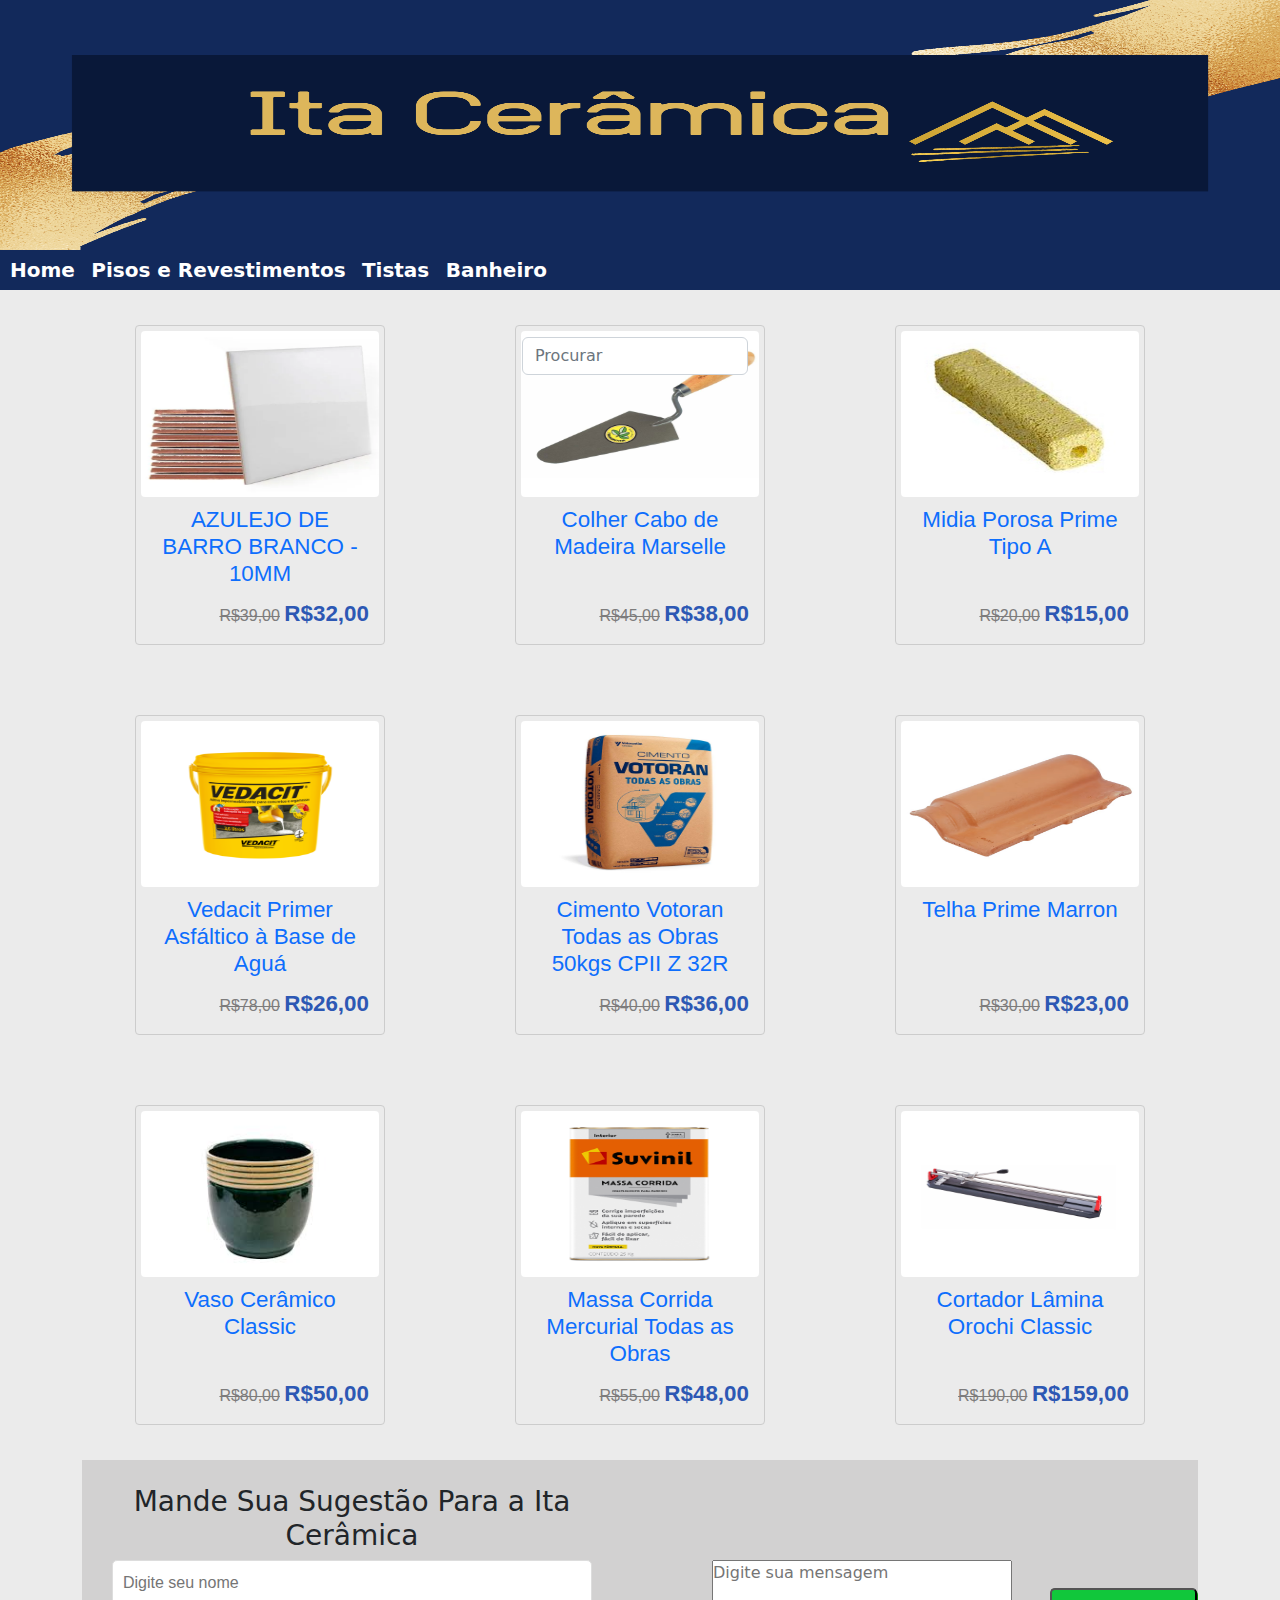
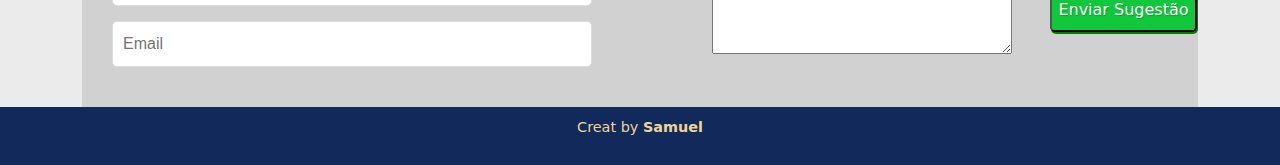
<file: index/index.html>
<!DOCTYPE html>
<html lang="pt-br">

<head>
  <meta charset="UTF-8">
  <meta http-equiv="X-UA-Compatible" content="IE=edge">
  <meta name="viewport" content="width=device-width, initial-scale=1.0">
  <title>ItaCerâmica</title>
  <link rel="stylesheet" href="../style/style.css">
  <link rel="shortcut icon" href="../assets/pedreiro-favicom.png" type="image/x-icon">
  <link rel="stylesheet" href="../css/bootstrap.min.css" type="text/css">
  <script type="text/javascript" src="../js/jquery-3.6.0.min.js"></script>
  <script type="text/javascript" src="../js/bootstrap.min.js"></script>
</head>

<body class="body-app">
  <div class="container-fluider">
    <header class="header-banner">
      <img src="../assets/yyyyy.png" alt="imagem de fundo" width="100%" height="250px" margin="0px" />
    </header>

    <nav class="navegar">
      <a href="#">Home</a>
      <a href="#">Pisos e Revestimentos</a>
      <a href="#">Tistas</a>
      <a href="#">Banheiro</a>

      </a>


    </nav>
    <main class="container">
   

      <nav class="navbar-light">
        <form class="form-inline">
          <input class="form-control" type="search" placeholder="Procurar" aria-label="Search" >
        
        </form>
      </nav>
      <div class="row">
        <a href="azulejo.html" target="_blank" class="col-sm-4 col-xs-12">
          <div class="curso">
            <img src="../assets/azulejo_ceramica_resinado_15x15cm_10_unidades_1486_1_20191227164738.webp" />
            <div class="curso-info">
              <h4>AZULEJO DE BARRO BRANCO - 10MM</h4>

            </div>
            <div class="curso-preco">
              <span class="preco-de">R$39,00</span>
              <span class="preco-por">R$32,00</span>
            </div>
          </div>
        </a>

        <!-- ok-->

        <a href="colher.html" target="_blank" class="col-sm-4 col-xs-12">
          <div class="curso">
            <img src="../assets/colher.jpg" />
            <div class="curso-info">
              <h4>Colher Cabo de Madeira Marselle</h4>
            </div>
            <div class="curso-preco">
              <span class="preco-de">R$45,00</span>
              <span class="preco-por">R$38,00</span>
            </div>
          </div>
        </a>

        <a href="midia.html" target="_blank" class="col-sm-4 col-xs-12">
          <div class="curso">
            <img src="../assets/midia porosa.jfif" />
            <div class="curso-info">
              <h4>Midia Porosa Prime Tipo A</h4>
            </div>
            <div class="curso-preco">
              <span class="preco-de">R$20,00</span>
              <span class="preco-por">R$15,00</span>
            </div>
          </div>
        </a>
      </div>

      <div class="row">
        <a href="vedacit.html" target="_blank" class="col-sm-4 col-xs-12">
          <div class="curso">
            <img src="../assets/vedaci.png.crdownload" />
            <div class="curso-info">
              <h4>Vedacit Primer Asfáltico à Base de Aguá</h4>
            </div>
            <div class="curso-preco">
              <span class="preco-de">R$78,00</span>
              <span class="preco-por">R$26,00</span>
            </div>
          </div>
        </a>


        <a href="cimento.html" target="_blank" class="col-sm-4 col-xs-12">
          <div class="curso">
            <img src="../assets/cimento_votoran.jpg" />
            <div class="curso-info">
              <h4>Cimento Votoran Todas as Obras 50kgs CPII Z 32R</h4>
            </div>
            <div class="curso-preco">
              <span class="preco-de">R$40,00</span>
              <span class="preco-por">R$36,00</span>
            </div>
          </div>
        </a>


        <a href="telha.html" target="_blank" class="col-sm-4 col-xs-12">
          <div class="curso">
            <img src="../assets/telha_ceramica_39,4x23,5cm_portuguesa_resinada_vermelha_88431042_0001_600x600.avif" />
            <div class="curso-info">
              <h4>Telha Prime Marron</h4>
            </div>
            <div class="curso-preco">
              <span class="preco-de">R$30,00</span>
              <span class="preco-por">R$23,00</span>
            </div>
          </div>
        </a>
      </div>
      <div class="row">
      <a href="vaso.html" target="_blank" class="col-sm-4 col-xs-12">
        <div class="curso">
          <img src="../assets/vaso.jfif" />
          <div class="curso-info">
            <h4>Vaso Cerâmico Classic</h4>
          </div>
          <div class="curso-preco">
            <span class="preco-de">R$80,00</span>
            <span class="preco-por">R$50,00</span>
          </div>
        </div>
      </a>



      <a href="massaCorrida.html" target="_blank" class="col-sm-4 col-xs-12">
        <div class="curso">
          <img src="../assets/massa_corrida.jpg" />
          <div class="curso-info">
            <h4>Massa Corrida Mercurial Todas as Obras</h4>
          </div>
          <div class="curso-preco">
            <span class="preco-de">R$55,00</span>
            <span class="preco-por">R$48,00</span>
          </div>
        </div>
      </a>

      <a href="cortador.html" target="_blank" class="col-sm-4 col-xs-12" >
        <div class="curso">
          <img src="../assets/cortador.jpg" />
          <div class="curso-info">

            <h4>Cortador Lâmina Orochi Classic</h4>
          </div>
          <div class="curso-preco">
            <span class="preco-de">R$190,00</span>
            <span class="preco-por">R$159,00</span>
          </div>
        </div>
      </a>
    </div>
      <section class="sugestao" >
        <div class="contato" >
          <h3>Mande Sua Sugestão Para a Ita Cerâmica</h3>
          <form action="mailto:samuelanjos@academico.ufs.br" class="form">
            <input class="field" id="nome" name="nome" type="text" placeholder="Digite seu nome">
            <input class="field" id="email" name="email" type="text" placeholder="Email">
            <div class="contact">
              <textarea class="fildcamp" name="" id="" cols="30" rows="10" placeholder="Digite sua mensagem"></textarea>
            </div>
            <div class="contact2">
              <input class="fildcamp2" type="submit" value="Enviar Sugestão">
            </div>
          </form>
        </div>
      </section>

    </main>


    <footer class="rodape">
      <p>Creat by <strong>Samuel</strong></p>
    </footer>
  </div>
</body>

</html>
</file>
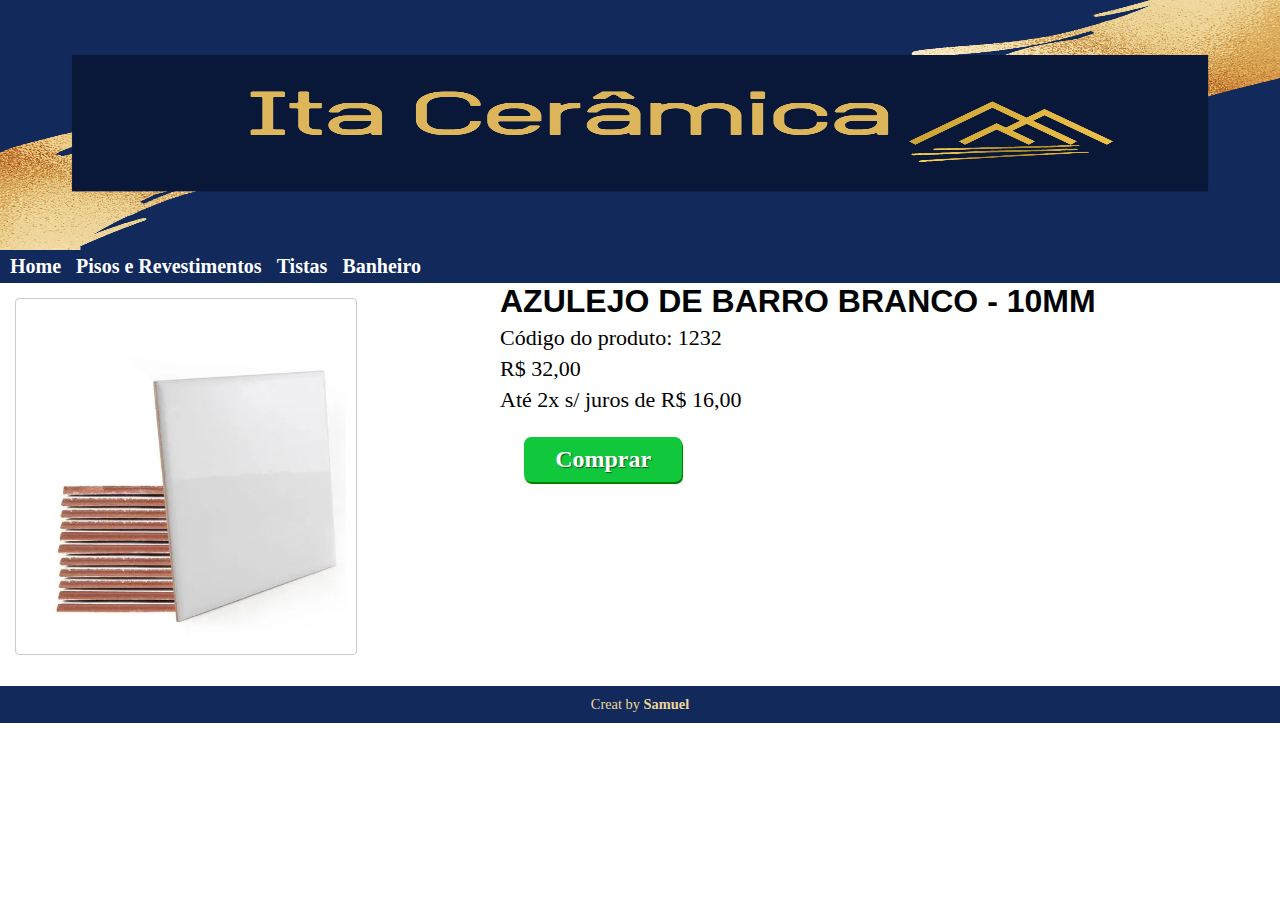
<file: index/azulejo.html>
<!DOCTYPE html>
<html lang="pt-br">
<head>
    <meta charset="UTF-8">
    <meta http-equiv="X-UA-Compatible" content="IE=edge">
    <meta name="viewport" content="width=device-width, initial-scale=1.0">
    <title>Azulejo</title>
    <link rel="stylesheet" href="../style/style1.css">
    <link rel="shortcut icon" href="../assets/pedreiro-favicom.png" type="image/x-icon">
</head>
<body>
    <header class="header-banner">
        <img src="../assets/yyyyy.png" alt="imagem de fundo" width="100%" height="250px" margin="0px" />
      </header>
    
      <nav class="navegar">
        <a href="#">Home</a>
        <a href="#">Pisos e Revestimentos</a>
        <a href="#">Tistas</a>
        <a href="#">Banheiro</a>
      </nav>
    <main>    
        <img
            src="../assets/azulejo_ceramica_resinado_15x15cm_10_unidades_1486_1_20191227164738.webp"
            width="200"
            height="200"/>
        <div class="box-info">   
        <h1>AZULEJO DE BARRO BRANCO - 10MM</h1>
        <P>Código do produto: 1232</P>
        <p>R$ 32,00</p>
        <p>Até 2x s/ juros de R$ 16,00</p>   
        <h2 class="button-buy">Comprar</h2>
        </div> 


    </main>

    <footer class="rodape">
        <p>Creat by <strong>Samuel</strong></p>
    </footer>
</body>
</html>
</file>
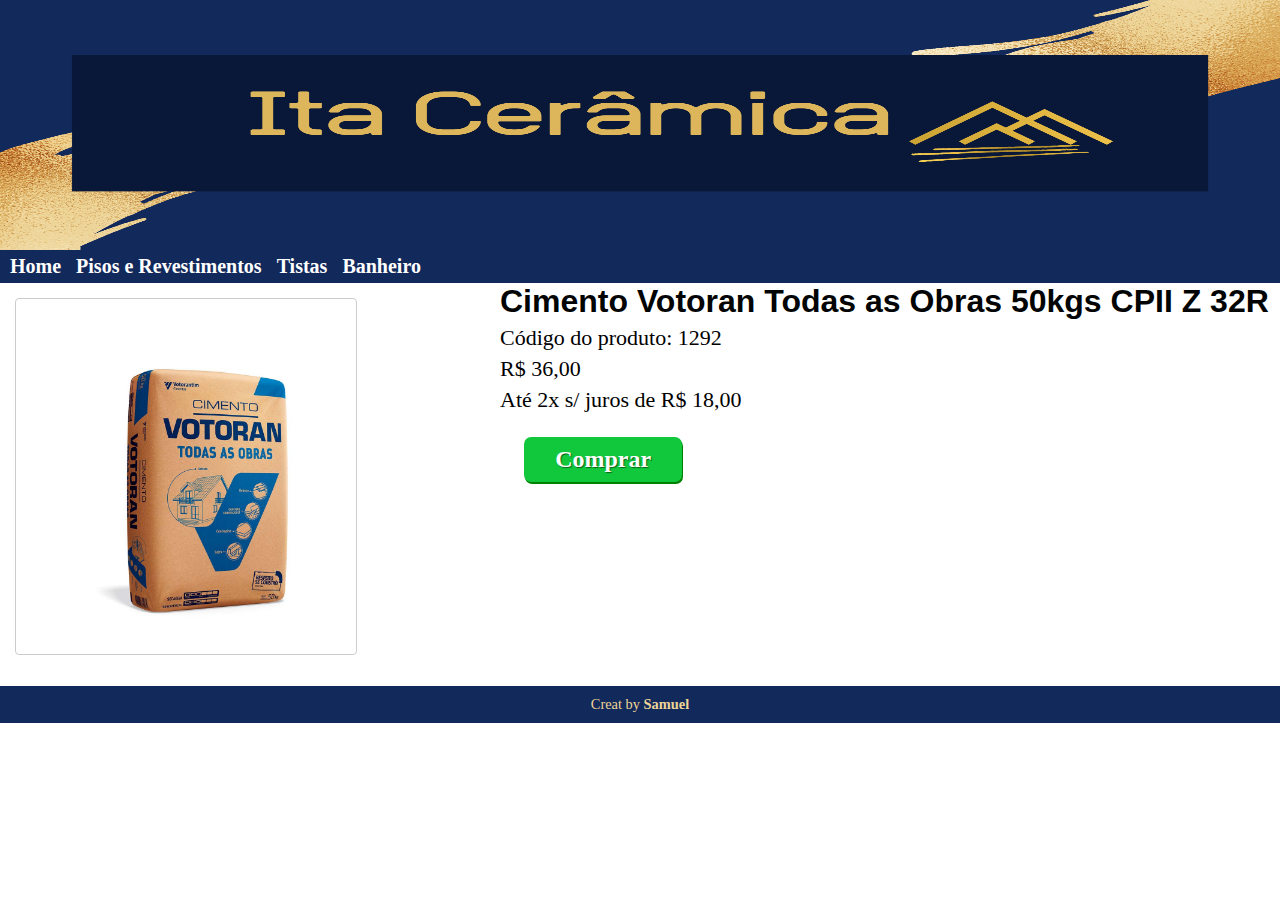
<file: index/cimento.html>
<!DOCTYPE html>
<html lang="pt-br">
<head>
    <meta charset="UTF-8">
    <meta http-equiv="X-UA-Compatible" content="IE=edge">
    <meta name="viewport" content="width=device-width, initial-scale=1.0">
    <title>Cimento</title>
    <link rel="stylesheet" href="../style/style1.css">
    <link rel="shortcut icon" href="../assets/pedreiro-favicom.png" type="image/x-icon">
</head>
<body>
    <header class="header-banner">
        <img src="../assets/yyyyy.png" alt="imagem de fundo" width="100%" height="250px" margin="0px" />
      </header>
    
      <nav class="navegar">
        <a href="#">Home</a>
        <a href="#">Pisos e Revestimentos</a>
        <a href="#">Tistas</a>
        <a href="#">Banheiro</a>
      </nav>
    <main>    
        <img
            src="../assets/cimento_votoran.jpg"
            width="200"
            height="200"/>
        <div class="box-info">   
        <h1>Cimento Votoran Todas as Obras 50kgs CPII Z 32R</h1>
        <P>Código do produto: 1292</P>
        <p>R$ 36,00</p>
        <p>Até 2x s/ juros de R$ 18,00</p>   
        <h2 class="button-buy">Comprar</h2>
        </div> 


    </main>

    <footer class="rodape">
        <p>Creat by <strong>Samuel</strong></p>
    </footer>
</body>
</html>
</file>
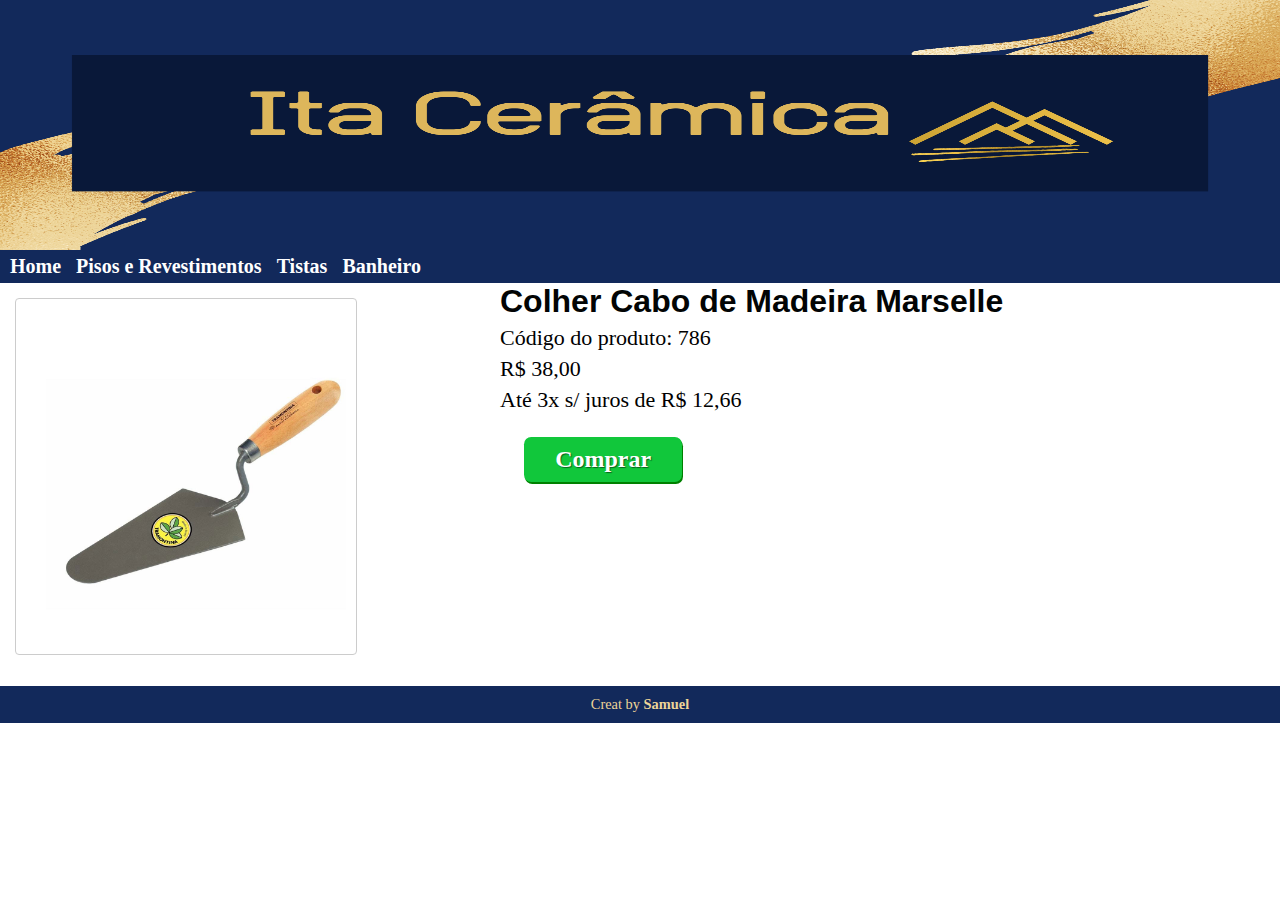
<file: index/colher.html>
<!DOCTYPE html>
<html lang="pt-br">
<head>
    <meta charset="UTF-8">
    <meta http-equiv="X-UA-Compatible" content="IE=edge">
    <meta name="viewport" content="width=device-width, initial-scale=1.0">
    <title>Colher</title>
    <link rel="stylesheet" href="../style/style1.css">
    <link rel="shortcut icon" href="../assets/pedreiro-favicom.png" type="image/x-icon">
</head>
<body>
    <header class="header-banner">
        <img src="../assets/yyyyy.png" alt="imagem de fundo" width="100%" height="250px" margin="0px" />
      </header>
    
      <nav class="navegar">
        <a href="#">Home</a>
        <a href="#">Pisos e Revestimentos</a>
        <a href="#">Tistas</a>
        <a href="#">Banheiro</a>
      </nav>
    <main>    
        <img
            src="../assets/colher.jpg"
            width="200"
            height="200"/>
        <div class="box-info">   
        <h1>Colher Cabo de Madeira Marselle</h1>
        <P>Código do produto: 786</P>
        <p>R$ 38,00</p>
        <p>Até 3x s/ juros de R$ 12,66</p>   
        <h2 class="button-buy">Comprar</h2>
        </div> 


    </main>

    <footer class="rodape">
        <p>Creat by <strong>Samuel</strong></p>
    </footer>
</body>
</html>
</file>
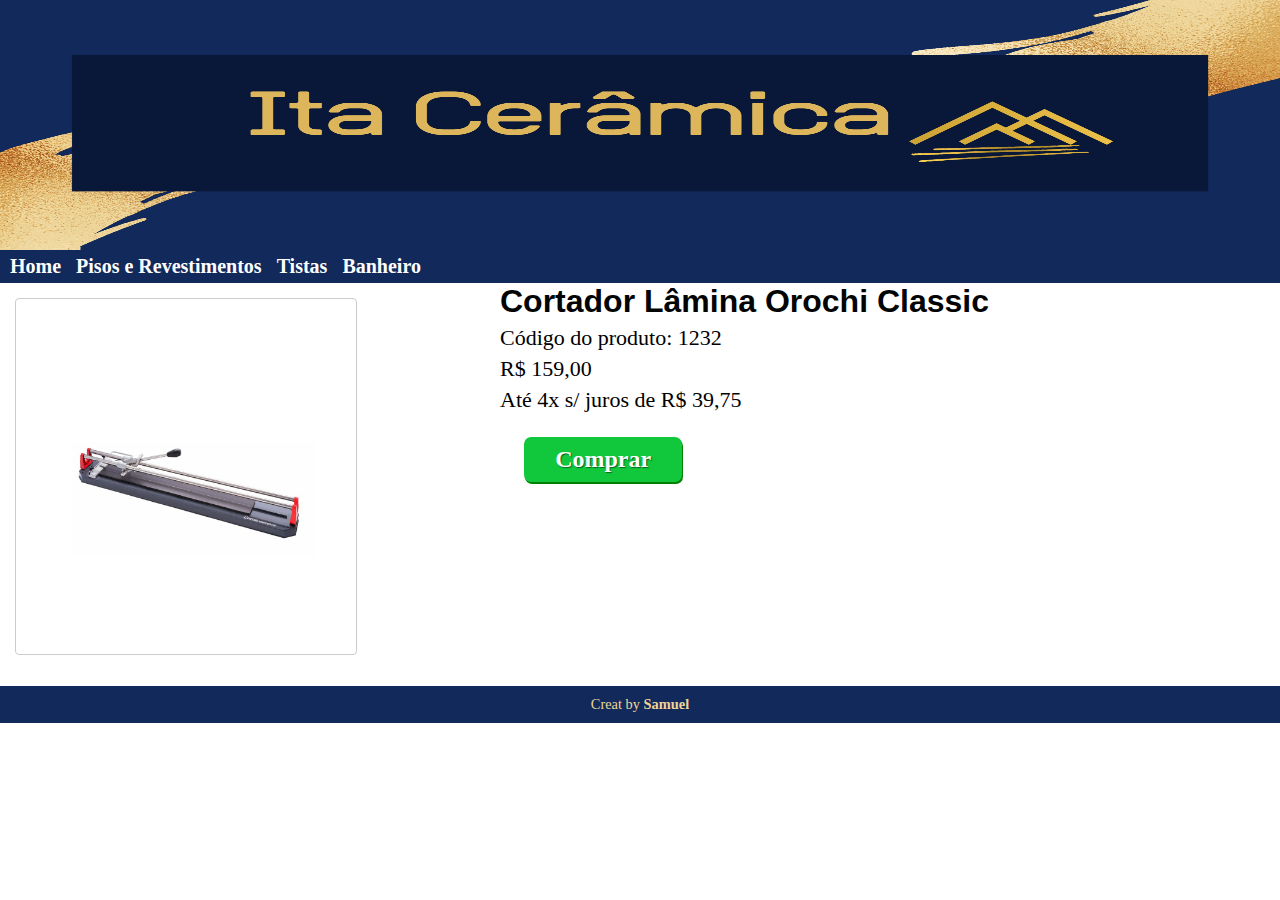
<file: index/cortador.html>
<!DOCTYPE html>
<html lang="pt-br">
<head>
    <meta charset="UTF-8">
    <meta http-equiv="X-UA-Compatible" content="IE=edge">
    <meta name="viewport" content="width=device-width, initial-scale=1.0">
    <title>Cortador</title>
    <link rel="stylesheet" href="../style/style1.css">
    <link rel="shortcut icon" href="../assets/pedreiro-favicom.png" type="image/x-icon">
</head>
<body>
    <header class="header-banner">
        <img src="../assets/yyyyy.png" alt="imagem de fundo" width="100%" height="250px" margin="0px" />
      </header>
    
      <nav class="navegar">
        <a href="#">Home</a>
        <a href="#">Pisos e Revestimentos</a>
        <a href="#">Tistas</a>
        <a href="#">Banheiro</a>
      </nav>
    <main>    
        <img
            src="../assets/cortador.jpg"
            width="200"
            height="200"/>
        <div class="box-info">   
        <h1>Cortador Lâmina Orochi Classic</h1>
        <P>Código do produto: 1232</P>
        <p>R$ 159,00</p>
        <p>Até 4x s/ juros de R$ 39,75</p>   
        <h2 class="button-buy">Comprar</h2>
        </div> 


    </main>

    <footer class="rodape">
        <p>Creat by <strong>Samuel</strong></p>
    </footer>
</body>
</html>
</file>
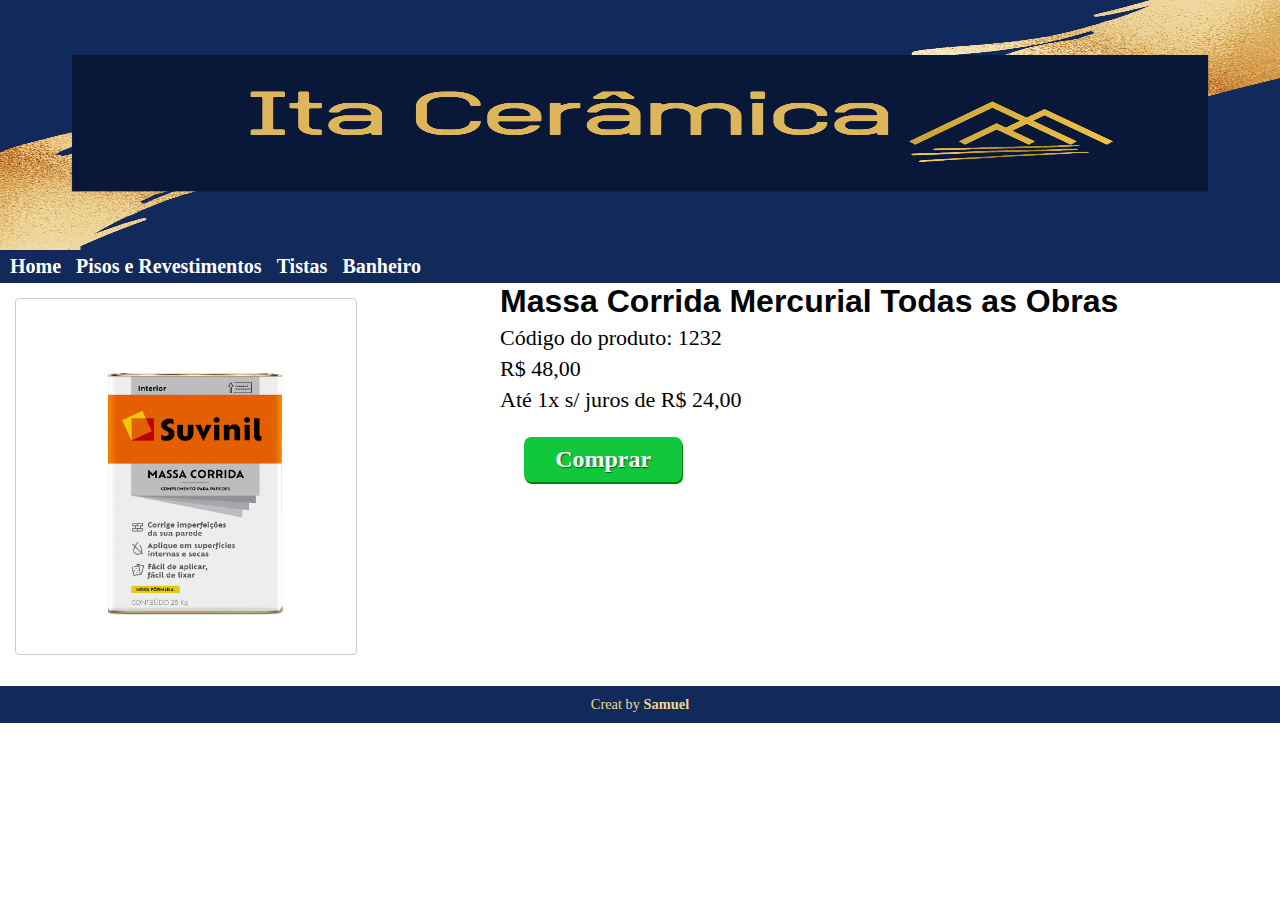
<file: index/massaCorrida.html>
<!DOCTYPE html>
<html lang="pt-br">
<head>
    <meta charset="UTF-8">
    <meta http-equiv="X-UA-Compatible" content="IE=edge">
    <meta name="viewport" content="width=device-width, initial-scale=1.0">
    <title>Massa Corrida</title>
    <link rel="stylesheet" href="../style/style1.css">
    <link rel="shortcut icon" href="../assets/pedreiro-favicom.png" type="image/x-icon">
</head>
<body>
    <header class="header-banner">
        <img src="../assets/yyyyy.png" alt="imagem de fundo" width="100%" height="250px" margin="0px" />
      </header>
    
      <nav class="navegar">
        <a href="#">Home</a>
        <a href="#">Pisos e Revestimentos</a>
        <a href="#">Tistas</a>
        <a href="#">Banheiro</a>
      </nav>
    <main>    
        <img
        src="../assets/massa_corrida.jpg"
            width="200"
            height="200"/>
        <div class="box-info">   
        <h1>Massa Corrida Mercurial Todas as Obras</h1>
        <P>Código do produto: 1232</P>
        <p>R$ 48,00</p>
        <p>Até 1x s/ juros de R$ 24,00</p>   
        <h2 class="button-buy">Comprar</h2>
        </div> 


    </main>

    <footer class="rodape">
        <p>Creat by <strong>Samuel</strong></p>
    </footer>
</body>
</html>
</file>
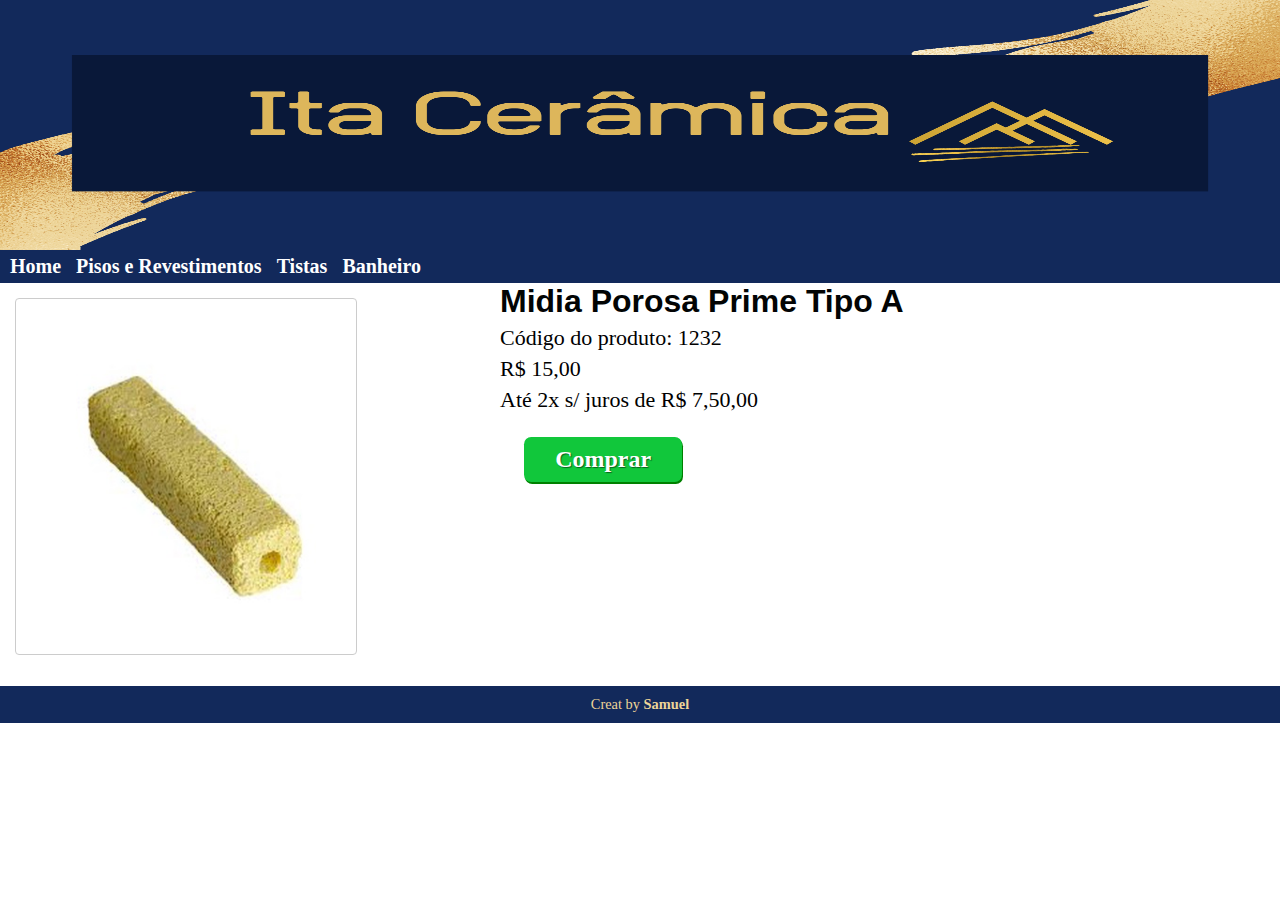
<file: index/midia.html>
<!DOCTYPE html>
<html lang="pt-br">
<head>
    <meta charset="UTF-8">
    <meta http-equiv="X-UA-Compatible" content="IE=edge">
    <meta name="viewport" content="width=device-width, initial-scale=1.0">
    <title>Midia Porosa</title>
    <link rel="stylesheet" href="../style/style1.css">
    <link rel="shortcut icon" href="../assets/pedreiro-favicom.png" type="image/x-icon">
</head>
<body>
    <header class="header-banner">
        <img src="../assets/yyyyy.png" alt="imagem de fundo" width="100%" height="250px" margin="0px" />
      </header>
    
      <nav class="navegar">
        <a href="#">Home</a>
        <a href="#">Pisos e Revestimentos</a>
        <a href="#">Tistas</a>
        <a href="#">Banheiro</a>
      </nav>
    <main>    
        <img
        src="../assets/midia porosa.jfif"
            height="200"/>
        <div class="box-info">   
        <h1>Midia Porosa Prime Tipo A</h1>
        <P>Código do produto: 1232</P>
        <p>R$ 15,00</p>
        <p>Até 2x s/ juros de R$ 7,50,00</p>   
        <h2 class="button-buy">Comprar</h2>
        </div> 


    </main>

    <footer class="rodape">
        <p>Creat by <strong>Samuel</strong></p>
    </footer>
</body>
</html>
</file>
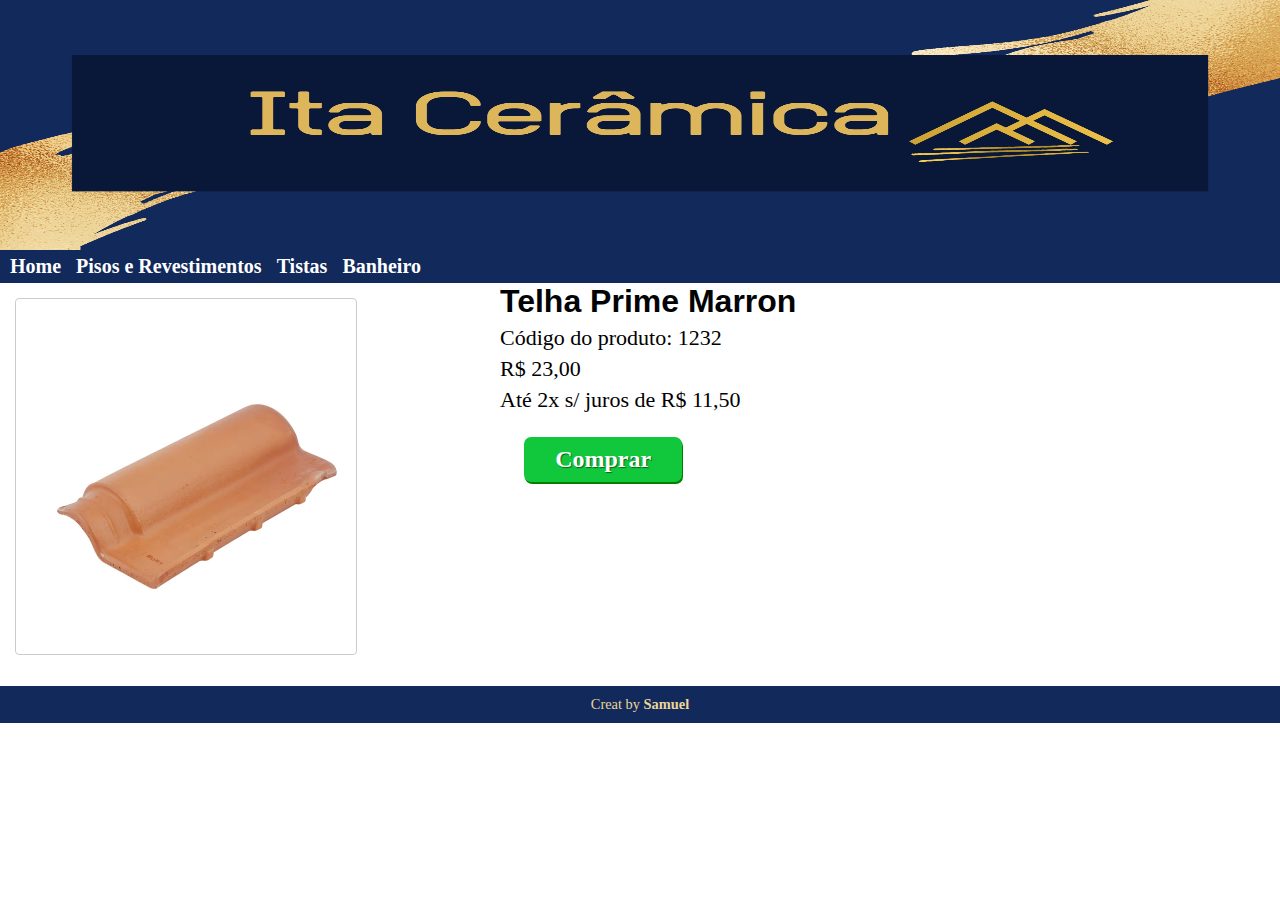
<file: index/telha.html>
<!DOCTYPE html>
<html lang="pt-br">
<head>
    <meta charset="UTF-8">
    <meta http-equiv="X-UA-Compatible" content="IE=edge">
    <meta name="viewport" content="width=device-width, initial-scale=1.0">
    <title>Telha</title>
    <link rel="stylesheet" href="../style/style1.css">
    <link rel="shortcut icon" href="../assets/pedreiro-favicom.png" type="image/x-icon">
</head>
<body>
    <header class="header-banner">
        <img src="../assets/yyyyy.png" alt="imagem de fundo" width="100%" height="250px" margin="0px" />
      </header>
    
      <nav class="navegar">
        <a href="#">Home</a>
        <a href="#">Pisos e Revestimentos</a>
        <a href="#">Tistas</a>
        <a href="#">Banheiro</a>
      </nav>
    <main>    
        <img
        src="../assets/telha_ceramica_39,4x23,5cm_portuguesa_resinada_vermelha_88431042_0001_600x600.avif"
            width="200"
            height="200"/>
        <div class="box-info">   
        <h1>Telha Prime Marron</h1>
        <P>Código do produto: 1232</P>
        <p>R$ 23,00</p>
        <p>Até 2x s/ juros de R$ 11,50</p>   
        <h2 class="button-buy">Comprar</h2>
        </div> 


    </main>

    <footer class="rodape">
        <p>Creat by <strong>Samuel</strong></p>
    </footer>
</body>
</html>
</file>
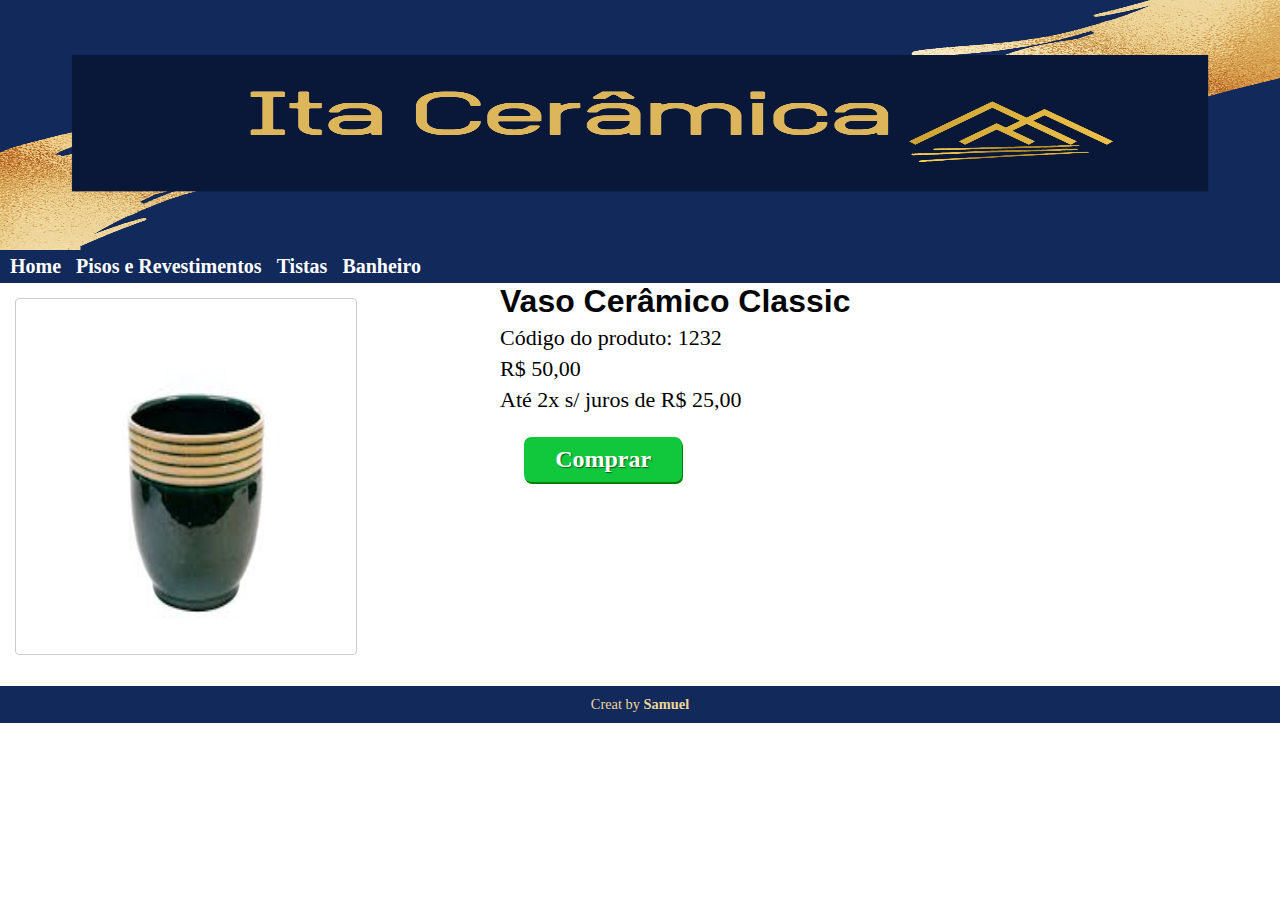
<file: index/vaso.html>
<!DOCTYPE html>
<html lang="pt-br">
<head>
    <meta charset="UTF-8">
    <meta http-equiv="X-UA-Compatible" content="IE=edge">
    <meta name="viewport" content="width=device-width, initial-scale=1.0">
    <title>Vaso</title>
    <link rel="stylesheet" href="../style/style1.css">
    <link rel="shortcut icon" href="../assets/pedreiro-favicom.png" type="image/x-icon">
</head>
<body>
    <header class="header-banner">
        <img src="../assets/yyyyy.png" alt="imagem de fundo" width="100%" height="250px" margin="0px" />
      </header>
    
      <nav class="navegar">
        <a href="#">Home</a>
        <a href="#">Pisos e Revestimentos</a>
        <a href="#">Tistas</a>
        <a href="#">Banheiro</a>
      </nav>
    <main>    
        <img
            src="../assets/vaso.jfif"
            width="200"
            height="200"/>
        <div class="box-info">   
        <h1>Vaso Cerâmico Classic</h1>
        <P>Código do produto: 1232</P>
        <p>R$ 50,00</p>
        <p>Até 2x s/ juros de R$ 25,00</p>   
        <h2 class="button-buy">Comprar</h2>
        </div> 


    </main>

    <footer class="rodape">
        <p>Creat by <strong>Samuel</strong></p>
    </footer>
</body>
</html>
</file>
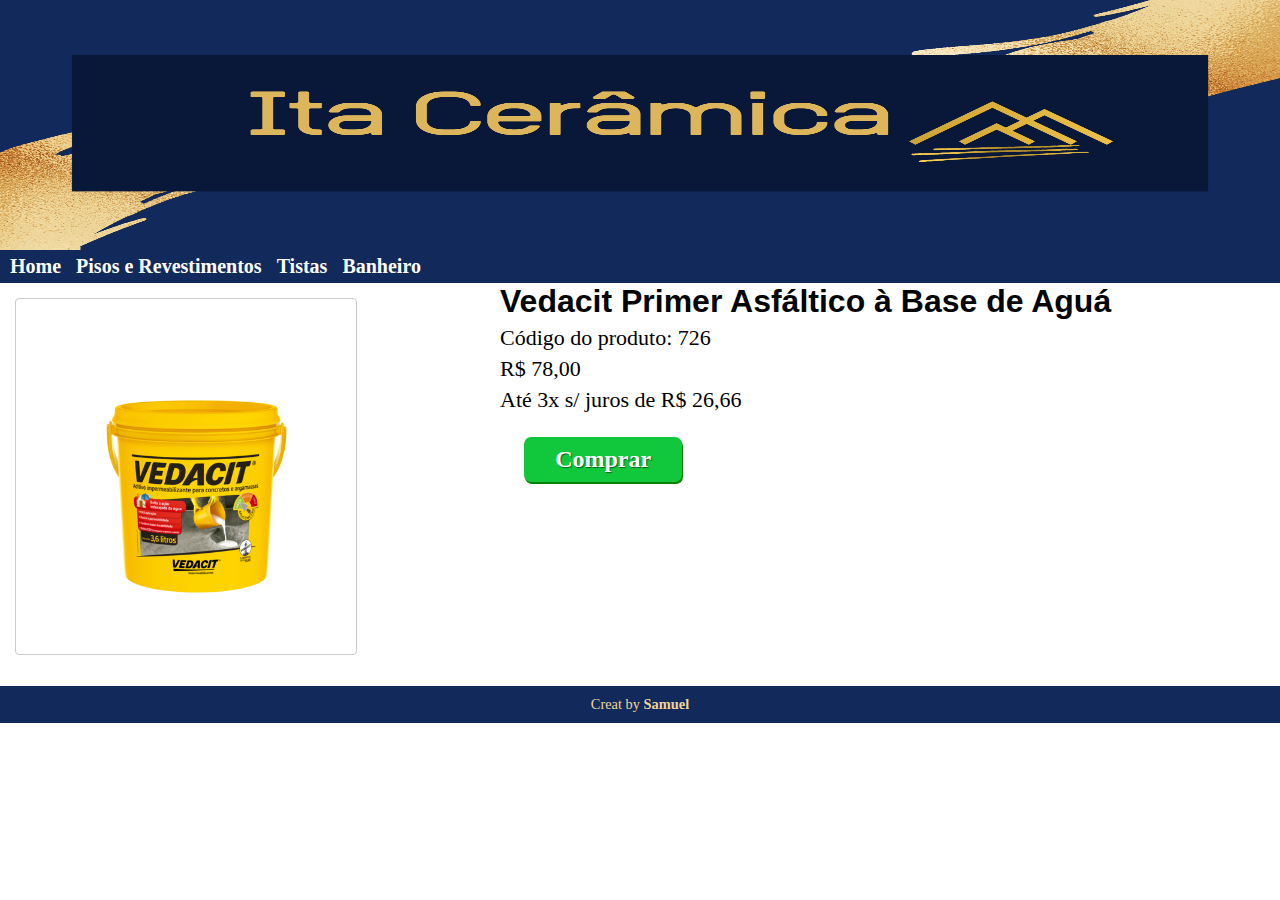
<file: index/vedacit.html>
<!DOCTYPE html>
<html lang="pt-br">
<head>
    <meta charset="UTF-8">
    <meta http-equiv="X-UA-Compatible" content="IE=edge">
    <meta name="viewport" content="width=device-width, initial-scale=1.0">
    <title>Colher</title>
    <link rel="stylesheet" href="../style/style1.css">
    <link rel="shortcut icon" href="../assets/pedreiro-favicom.png" type="image/x-icon">
</head>
<body>
    <header class="header-banner">
        <img src="../assets/yyyyy.png" alt="imagem de fundo" width="100%" height="250px" margin="0px" />
      </header>
    
      <nav class="navegar">
        <a href="#">Home</a>
        <a href="#">Pisos e Revestimentos</a>
        <a href="#">Tistas</a>
        <a href="#">Banheiro</a>
      </nav>
    <main>    
        <img
            src="../assets/vedaci.png.crdownload"
            width="200"
            height="200"/>
        <div class="box-info">   
        <h1>Vedacit Primer Asfáltico à Base de Aguá</h1>
        <P>Código do produto: 726</P>
        <p>R$ 78,00</p>
        <p>Até 3x s/ juros de R$ 26,66</p>   
        <h2 class="button-buy">Comprar</h2>
        </div> 


    </main>

    <footer class="rodape">
        <p>Creat by <strong>Samuel</strong></p>
    </footer>
</body>
</html>
</file>
<file: style/style.css>
@charset "UTF-8";
/* 
@import url('https://fonts.googleapis.com/css2?family=Roboto:wght@100&display=swap');

:root {
    --cor0: #EBEBEB;
    --cor1: #F2EFBD;
    --cor2: #F2D091;
    --cor3: #A67233;

    --fonte-padrao: 'Roboto', sans-serif;
    
}

* {
    margin: 0;
    padding: 0;
}


body {
     background-color: var(--cor0);
}
 
.container {
   margin: 0;
   display: flex;
   flex-flow: row wrap;
   justify-content: space-between;
}

*/

 /* header > h1 - header dentro eu tenho um h1 */
  /* main h1 - todo h1 que tiver vou fazer isso */
/*.navegar {
    display: inline-block;
    height: 30px;
    width: 26px;
    margin: 5px 20px;
    padding: 5px;
}*/

:root {
    --cor0: #EBEBEB;
    --cor1: #EBD094;
    --cor2: #F2D091;
    --cor3: #12295B;

    --fonte-padrao: 'Roboto', sans-serif;
    
}
 
* {
    margin: 0px;
    padding: 0px;
}
.header-banner{
    width:100%;
    height:250px;
    margin: 0px; 
}

.navegar{
   background-color: var(--cor3);
   font-size: 20PX;
   margin-top: 0px;
   padding: 5px;

}
nav > a{
   color: white;
   padding: 5px;
   text-decoration: none;  
   font-weight: bold;

}

nav > a:hover {
    background-color: #EBD094;
    color: #12295B;
    border-radius: 4px;
}

.search-box{
    position: absolute;
    top: 35.6%;
    left: 40%;
    background-color: white;
    height: 20px;
    padding: 10px;
    border-radius: 40px;

    display: flex;
    justify-content: space-between;
    align-items: center;
}

.search{
    
    background: none;
   
    border: 0;
    outline: 0;
    /*
    font-size: 16px;
    width: 0;
    padding: 0;
    transition: 0.4s;*/

    
}
.loupe-white {
    display: none;
}




.body-app {
    background-color: var(--cor0);
}
.container{
    text-align: center;
}
.curso {
    /* float: left; */
    display: inline-block;
    vertical-align: top;
    font-family: Verdana, sans-serif;
    border: solid 1px #CCC; 
    /*box-shadow: 0 4px 20px 0 rgba(0, 0, 0, 0.2);*/    
    height: 320px;
    width: 250px;
    margin: 35px 20px;
    padding: 5px;
    border-radius: 4px;
    
}

.curso img {
    width: 100%;
    max-height: 54%;
    border-radius: 4px;
    height: 260px;
}

.curso-info {
    padding: 10px;
    height: 90px;
    overflow: hidden; 
}

.curso-info h4 {
    font-size: 1.4em;
    font-weight: 100;
    margin: 0px;
}

.curso-preco {
    float: right;
    padding: 10px;
}

.preco-de {
    text-decoration: line-through;
    color: #7d7c7c;
}

.preco-por {
    color: #2d58b4;
    font-weight: bold;
    font-size: 1.4em;
}  
main img {
    width: 100% ;
}


.contact{
    position: absolute;
    display: block;
    padding-left: 600px;
    width: 100px;
    height: 200;
   
}

.sugestao {

    display: flex; 
    width:100%;
    justify-content: left;
    background: #d2d1d1;
    padding: 20px;

}

.contato {
    width: 100%;
    max-width: 500px;
    padding: 5px 10px;
}



.form{
    display: flex;
    flex-direction: column;
}

.field {
    padding: 10px;
    margin-bottom: 15px;
    border: 1px solid #DDD;
    border-radius: 5px;
    font-family: Arial, Helvetica, sans-serif;
    font-size: 16px;
}

textarea {
    height: 94px;
    width: 300px;
}

.contact2{
    position: absolute;
    display: block;
    padding-left: 930px;
    padding-top: 20px;
    width: 100px;
    height: 200;
}

.form-control{
  margin-top: 25px;
}



.fildcamp2{
    display: inline-block;
    cursor: pointer;
    margin: 0.5em;
    padding: 8px 0.4em;
    background-color: #11c73b;
    color: white;
    text-decoration: none;
    border-radius: 0.3em;
    text-shadow: 1px 1px 1px rgba(0, 0, 0, 0.208);
    box-shadow: 1px 2px 0 green;

}

.navbar-light {
    position: absolute;
    top: 37%;
    left: 40%;
    
    height: 20px;
    padding: 10px;
    border-radius: 40px;

    display: flex;
    justify-content: space-between;
    align-items: center;
}

.rodape{
    background-color:   #12295B;
    color: #EDD598;
    text-align: center;
    font-size: 0.9em;
    padding: 10px;
   /* padding: 0px 0px 12px 0px;/* float: left; */
}



@media(max-width: 601px){
    .curso{
        width: 85%;
    }

    .header-banner{
        width: 100%;
    }

    .navegar{
        display: none;
    }

    .search-box{
    position: absolute;
    top: 31%;
    left: 30%;
    background-color: white;
    height: 20px;
    padding: 8px;
    border-radius: 40px;

    display: flex;
    justify-content: space-between;
    align-items: center;
    }


.sugestao {
    display: flex; 
    justify-content: center;
    background: #d2d1d1;
    padding: 20px;

}

.contato {
    width: 100%;
    max-width: 500px;
    padding: 5px 10px;
}



.form{
    display: flex;
    flex-direction: column;
}

.field {
    padding: 10px;
    margin-bottom: 15px;
    border: 1px solid #DDD;
    border-radius: 5px;
    font-family: Arial, Helvetica, sans-serif;
    font-size: 16px;
}

textarea {
    height: 40px;
    width: 50px;
}

.contact2{
    position: absolute;
    display: block;
    padding-left: 1000px;
    padding-top: 20px;
    width: 100px;
    height: 200;
}

.fildcamp2{
    display: block;
    cursor: pointer;
    margin: 1em;
    padding: 9px 1.3em;
    background-color: #11c73b;
    color: white;
    text-decoration: none;
    border-radius: 0.3em;
    text-shadow: 1px 1px 1px rgba(0, 0, 0, 0.208);
    box-shadow: 1px 2px 0 green;

}


    
}
</file>
<file: style/style1.css>
@charset "UTF-8";
:root {
    --cor0: #EBEBEB;
    --cor1: #EBD094;
    --cor2: #F2D091;
    --cor3: #12295B;

    --fonte-padrao: 'Roboto', sans-serif;
    
}
 
* {
    margin: 0px;
    padding: 0px;
}

.header-banner{
    width:100%;
    height:250px;
    margin: 0px; 
}

.navegar{
   background-color: var(--cor3);
   font-size: 20PX;
   margin-top: 0px;
   padding: 5px;

}
nav > a{
   color: white;
   padding: 5px;
   text-decoration: none;  
   font-weight: bold;

}

nav > a:hover {
    background-color: #EBD094;
    color: #12295B;
    border-radius: 4px;
}

main > img{
    height:300px;
    width: 300px;
    border: solid 1px #CCC; 
    padding: 45px 10px 10px 30px;
    border-radius: 4px;
    position: absolute;
    margin: 15px 15px; 
}

.box-info{
    padding-left: 500px;
}

div > h1{
    font-family: 'Franklin Gothic Medium', 'Arial Narrow', Arial, sans-serif;
    color: rgb(2, 4, 4);
}

div > p {
   font: inherit; 
   font-size: 22px; 
   margin-top: 5px;
}

.button-buy{
    display: inline-block;
    cursor: pointer;
    margin: 1em;
    padding: 9px 1.3em;
    background-color: #11c73b;
    color: white;
    text-decoration: none;
    border-radius: 0.3em;
    text-shadow: 1px 1px 1px rgba(0,0,0,0.5);
    box-shadow: 1px 2px 0 green;

}

.button-buy:active{
   box-shadow: 0 0 0 #11c73b, insert 2px 2px 2px #11c73b;
   transform: translate(2px, 2px);
}

.rodape{
    background-color:   #12295B;
    color: #EDD598;
    text-align: center;
    font-size: 0.9em;
    padding: 10px;
    margin-top: 180px;
   /* padding: 0px 0px 12px 0px;/* float: left; */
}

@media(max-width: 601px){
    .curso{
        width: 85%;
    }

    .header-banner{
        width: 100%;
    }

    .navegar{
        display: none;
    }

    .box-info{
        padding-left: 15px;
        padding-top: 400px;
    }

    .search-box{
    position: absolute;
    top: 31%;
    left: 30%;
    background-color: white;
    height: 20px;
    padding: 8px;
    border-radius: 40px;

    display: flex;
    justify-content: space-between;
    align-items: center;
    }

    .rodape{
        margin-top: 15px;
    }
}
</file>
